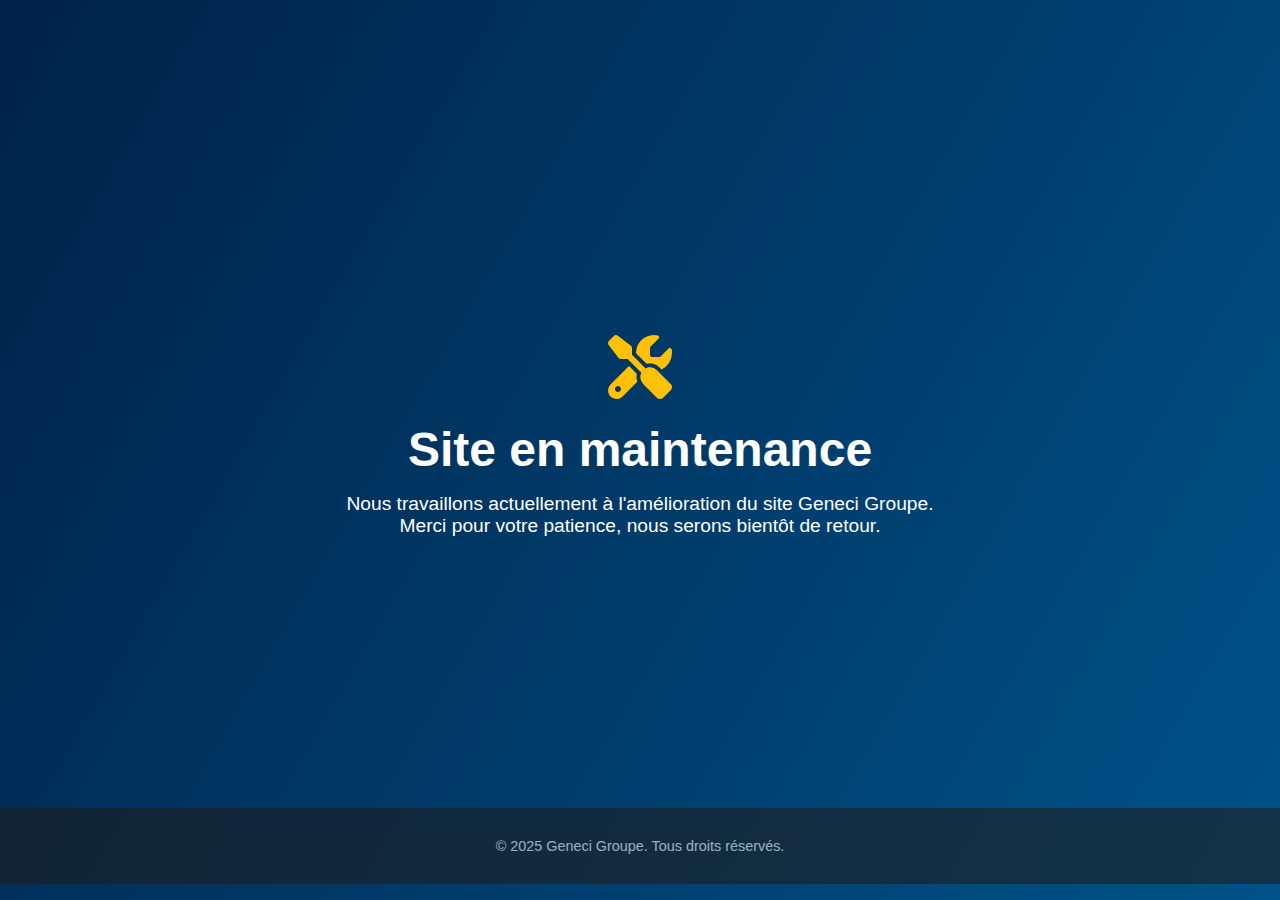
<file: maintenance.html>
<!DOCTYPE html>
<html lang="fr">
<head>
  <meta charset="UTF-8">
  <meta name="viewport" content="width=device-width, initial-scale=1">
  <title>Maintenance | Geneci Groupe</title>
  <link rel="stylesheet" href="styles.css">
  <link rel="stylesheet" href="https://cdnjs.cloudflare.com/ajax/libs/font-awesome/6.5.0/css/all.min.css">
  <style>
    body {
      margin: 0;
      font-family: 'Segoe UI', sans-serif;
      background: linear-gradient(120deg, #002147, #005288);
      color: white;
      display: flex;
      justify-content: center;
      align-items: center;
      height: 100vh;
      text-align: center;
      padding: 2rem;
    }

    .maintenance-container {
      max-width: 600px;
    }

    .maintenance-container h1 {
      font-size: 3rem;
      margin-bottom: 1rem;
    }

    .maintenance-container p {
      font-size: 1.2rem;
      margin-bottom: 2rem;
    }

    .maintenance-icon {
      font-size: 4rem;
      margin-bottom: 1rem;
      color: #FFC107;
    }

    footer {
      position: absolute;
      bottom: 1rem;
      width: 100%;
      text-align: center;
      font-size: 0.9rem;
      opacity: 0.6;
    }
  </style>
</head>
<body>
  <div class="maintenance-container">
    <div class="maintenance-icon">
      <i class="fas fa-tools"></i>
    </div>
    <h1>Site en maintenance</h1>
    <p>Nous travaillons actuellement à l'amélioration du site Geneci Groupe.<br>Merci pour votre patience, nous serons bientôt de retour.</p>
  </div>
  <footer>
    © 2025 Geneci Groupe. Tous droits réservés.
  </footer>
</body>
</html>
</file>
<file: styles.css>
* {
  margin: 0;
  padding: 0;
  box-sizing: border-box;
}
body {
  font-family: 'Poppins', sans-serif;
  background-color: #F9F9F9;
  color: #1E1E1E;
}
header {
  position: fixed;
  top: 20px;
  left: 50%;
  transform: translateX(-50%);
  width: 90%;
  max-width: 1200px;
  padding: 8px 20px;
  background: rgba(255, 255, 255, 0.15);
  backdrop-filter: blur(10px);
  -webkit-backdrop-filter: blur(10px);
  box-shadow: 0 8px 32px 0 rgba(31, 38, 135, 0.1);
  border-radius: 12px;
  z-index: 10000;
  transition: all 0.3s ease;
}
header.scrolled {
  padding: 4px 20px; 
  background: rgba(255, 255, 255, 0.25);
  box-shadow: 0 8px 24px rgba(31, 38, 135, 0.2);
}

nav {
  display: flex;
  justify-content: space-between;
  align-items: center;
}
.logo {
 height: 40px; 
  width: auto;
  object-fit: contain;
}
nav h1 {
  margin: 0;
}
nav ul {
  display: flex;
  list-style: none;
  gap: 20px;
}
nav ul li a {
  color: #004E7C;
  text-decoration: none;
   font-size: 15px; 
  transition: color 0.3s ease;
}
nav ul li a:hover {
  color: #FFC107;
}
nav h1, nav ul li a {
  text-shadow: 0 1px 2px rgba(0, 0, 0, 0.1);
}
nav ul li a.active {
  color: #FFC107;
  font-weight: bold;
}
nav ul li a.active::after {
  content: '';
  display: block;
  margin: auto;
  width: 40%;
  height: 2px;
  background-color: #FFC107;
  margin-top: 5px;
}
nav ul li a:focus,
.btn-primary:focus,
#contact button[type="submit"]:focus {
  outline: 2px solid #FFC107;
  outline-offset: 2px;
}

/* Hero */
.hero {
  background: linear-gradient(
      to bottom right,
      rgba(0, 0, 0, 0.6),
      rgba(0, 78, 124, 0.7)
    ),
    url('images/hero.jpeg') center/cover no-repeat;
  color: white;
  text-align: center;
  padding: 200px 20px;
}
.hero h2 {
  font-size: 40px;
  font-weight: bold;
  background: linear-gradient(90deg, #004E7C, #FFC107, #004E7C);
  background-size: 200% 200%;
  background-clip: text;
  -webkit-background-clip: text;
  -webkit-text-fill-color: transparent;
  color: transparent;
  animation: gradientAnimation 4s ease infinite;
}
@keyframes gradientAnimation {
  0% {
    background-position: 0% 50%;
  }
  50% {
    background-position: 100% 50%;
  }
  100% {
    background-position: 0% 50%;
  }
}
.hero p {
  font-size: 18px;
  max-width: 600px;
  margin: auto;
  margin-bottom: 40px;
}

/* Sections */
section {
  max-width: 1100px;
  margin: 60px auto;
  padding: 0 20px;
}
section h2 {
  font-family: 'Montserrat', sans-serif;
  font-size: 28px;
  margin-bottom: 20px;
  color: #004E7C;
}

/* Présentation */
/* Présentation */
.presentation-section {
  opacity: 0;
  transform: translateY(60px);
  transition: opacity 1s ease-out, transform 1s ease-out;
  will-change: opacity, transform;
  padding-top: 30px;
  max-width: 1100px;
  margin: 60px auto;
  padding: 0 20px;
}

.presentation-section.visible {
  opacity: 1;
  transform: translateY(0);
}

.presentation-content {
  display: flex;
  gap: 40px;
  align-items: stretch;
  flex-wrap: wrap;
  justify-content: space-between;
}

/* Bloc texte */
.presentation-text {
  flex: 1 1 400px;
  font-size: 18px;
  line-height: 1.7;
  color: #333;
  background-color: #f9f9f9;
  box-shadow: 0 4px 10px rgba(0, 0, 0, 0.06);
  padding: 25px;
  border-radius: 15px;
}

/* Titre */
.sous-titre {
  font-size: 20px;
  font-weight: 500;
  color: #555;
  margin-bottom: 25px;
  font-family: 'Montserrat', sans-serif;
}

/* Bloc image */
.presentation-image {
  flex: 1 1 400px;
  max-width: 500px;
  display: flex;
  align-items: center;
  justify-content: center;
}

/* Image avec bordures et ombre directe */
.presentation-image img {
  max-width: 100%;
  height: auto;
  border-radius: 15px;
  box-shadow: 0 4px 10px rgba(0, 0, 0, 0.06);
}

/* Responsive */
@media (max-width: 1024px) {
  .presentation-content {
    flex-direction: column;
    gap: 30px;
  }

  .presentation-text,
  .presentation-image {
    flex: 1 1 100%;
    max-width: 100%;
  }
}

.partenaires {
  background-color: #004E7C; /* bleu principal du site */
  padding: 60px 20px;
  opacity: 0;
  transform: translateY(30px);
  transition: opacity 0.8s ease, transform 0.8s ease;
  animation: fadeInUp 1s ease forwards;
  opacity: 0; /* Laisse apparaître au scroll via JS optionnel */
  border-radius: 20px; /* Bords arrondis */
}

.partenaires.visible {
  opacity: 1;
  transform: translateY(0);
}

.partenaires .titre-section {
  font-size: 32px;
  color: #FFC107; /* accent jaune */
  text-align: center;
  margin-bottom: 40px;
  position: relative;
}
.partenaires .titre-section::after {
  content: '';
  display: block;
  width: 80px;
  height: 4px;
  background: #FFC107;
  margin: 15px auto 0;
  border-radius: 2px;
}

.logos-partenaires {
  display: flex;
  justify-content: center;
  align-items: center;
  gap: 30px;
  overflow-x: auto;
  padding-bottom: 10px;
}

.logos-partenaires::-webkit-scrollbar {
  height: 6px;
}
.logos-partenaires::-webkit-scrollbar-thumb {
  background: #FFC107;
  border-radius: 3px;
}
.logos-partenaires::-webkit-scrollbar-track {
  background: rgba(255,255,255,0.1);
}

.carte-partenaire {
   flex: 0 0 auto;
  width: 100px;
  height: 80px;
  background-color: white;
  padding: 20px;
  border-radius: 16px;
  box-shadow: 0 4px 15px rgba(0, 0, 0, 0.08);
  transition: transform 0.3s ease, box-shadow 0.3s ease;
  display: flex;
  justify-content: center;
  align-items: center;
  transform: scale(1); /* état par défaut */
}

.carte-partenaire img {
  max-width: 150%;
  max-height: 120%; /* limite la hauteur */
  object-fit: contain;
  display: block;
  margin: 0 auto;
  filter: grayscale(100%);
  transition: filter 0.3s ease;
}

.carte-partenaire:hover {
  transform: scale(1.05) rotateZ(-1deg) translateY(-5px);
  box-shadow: 0 8px 20px rgba(0, 0, 0, 0.12);

}
.carte-partenaire:hover img {
  filter: none;
}

@media (max-width: 768px) {
  .logos-partenaires {
    gap: 16px;
    padding: 0 10px;
  }

  .carte-partenaire {
    width: 90px;
    height: 70px;
    padding: 8px;
  }

  .carte-partenaire img {
    max-height: 45px;
  }

  .partenaires .titre-section {
    font-size: 24px;
  }
}
/* Animation d'apparition */
@keyframes fadeInUp {
  0% {
    opacity: 0;
    transform: translateY(30px);
  }
  100% {
    opacity: 1;
    transform: translateY(0);
  }
}

    /* Section Performances */
    .performances-section {
      background: linear-gradient(135deg, #004E7C 0%, #0071B3 100%);
      color: white;
      padding: 80px 20px;
      margin: 80px auto;
      border-radius: 20px;
      position: relative;
      overflow: hidden;
      
    }
    .titre-performances{
      text-align: center;
    }

    .performances-section::before {
      content: '';
      position: absolute;
      top: 0;
      left: 0;
      right: 0;
      bottom: 0;
      background: url('data:image/svg+xml,<svg xmlns="http://www.w3.org/2000/svg" viewBox="0 0 100 100"><circle cx="20" cy="20" r="2" fill="rgba(255,193,7,0.1)"/><circle cx="80" cy="30" r="1.5" fill="rgba(255,193,7,0.08)"/><circle cx="40" cy="70" r="1" fill="rgba(255,193,7,0.06)"/><circle cx="90" cy="80" r="2.5" fill="rgba(255,193,7,0.1)"/></svg>') repeat;
      animation: float 20s ease-in-out infinite;
    }

    @keyframes float {
      0%, 100% { transform: translateY(0px) rotate(0deg); }
      50% { transform: translateY(-10px) rotate(180deg); }
    }

    .performances-section h2 {
      color: white;
      font-size: 36px;
      margin-bottom: 50px;
      position: relative;
      z-index: 2;
    }

    .performances-section h2::after {
      content: '';
      display: block;
      width: 80px;
      height: 4px;
      background: linear-gradient(90deg, #FFC107, #FFD54F);
      margin: 15px auto;
      border-radius: 2px;
    }

    .performances-grid {
      display: grid;
      grid-template-columns: repeat(auto-fit, minmax(250px, 1fr));
      gap: 30px;
      position: relative;
      z-index: 2;
    }

    .performance-card {
      background: rgba(255, 255, 255, 0.1);
      backdrop-filter: blur(10px);
      border: 1px solid rgba(255, 255, 255, 0.2);
      border-radius: 15px;
      padding: 30px 25px;
      text-align: center;
      transition: all 0.3s ease;
      position: relative;
      overflow: hidden;
    }

    .performance-card::before {
      content: '';
      position: absolute;
      top: 0;
      left: -100%;
      width: 100%;
      height: 100%;
      background: linear-gradient(90deg, transparent, rgba(255,193,7,0.1), transparent);
      transition: left 0.5s ease;
    }

    .performance-card:hover::before {
      left: 100%;
    }

    .performance-card:hover {
      transform: translateY(-10px);
      box-shadow: 0 20px 40px rgba(0, 0, 0, 0.2);
      border-color: rgba(255, 193, 7, 0.3);
    }

    .performance-icon {
      font-size: 50px;
      color: #FFC107;
      margin-bottom: 20px;
      transition: transform 0.3s ease;
    }

    .performance-card:hover .performance-icon {
      transform: scale(1.1) rotate(5deg);
    }

    .performance-number {
      font-size: 48px;
      font-weight: 700;
      color: #FFC107;
      margin-bottom: 10px;
      font-family: 'Montserrat', sans-serif;
      text-shadow: 2px 2px 4px rgba(0, 0, 0, 0.3);
    }

    .performance-label {
      font-size: 18px;
      font-weight: 500;
      margin-bottom: 15px;
      color: white;
    }

    .performance-description {
      font-size: 14px;
      color: rgba(255, 255, 255, 0.8);
      line-height: 1.5;
    }

    /* Animation des compteurs */
    .counter {
      display: inline-block;
    }

    /* Section testimonial/citation */
    .performance-quote {
      background: rgba(255, 255, 255, 0.05);
      border-left: 4px solid #FFC107;
      padding: 25px;
      margin-top: 50px;
      border-radius: 10px;
      text-align: center;
      position: relative;
      z-index: 2;
    }

    .performance-quote p {
      font-size: 18px;
      font-style: italic;
      margin-bottom: 15px;
      color: rgba(255, 255, 255, 0.9);
    }

    .performance-quote cite {
      font-size: 16px;
      color: #FFC107;
      font-weight: 600;
    }

    /* Responsive */
    @media (max-width: 768px) {
      .performances-section {
        padding: 60px 15px;
        margin: 40px 0;
      }
      
      .performances-section h2 {
        font-size: 28px;
        margin-bottom: 40px;
      }
      
      .performances-grid {
        grid-template-columns: repeat(auto-fit, minmax(200px, 1fr));
        gap: 20px;
      }
      
      .performance-card {
        padding: 25px 20px;
      }
      
      .performance-number {
        font-size: 36px;
      }
      
      .performance-label {
        font-size: 16px;
      }
    }
/* Services */
.services-container {
  display: grid;
  grid-template-columns: repeat(auto-fit, minmax(280px, 1fr));
  gap: 20px;
}
.service-box {
  background-color: white;
  border-radius: 12px;
  padding: 30px 20px;
  box-shadow: 0 8px 20px rgba(0, 0, 0, 0.05);
  text-align: center;
  transition: transform 0.3s ease, box-shadow 0.3s ease;

  display: flex;
  flex-direction: column;
  justify-content: flex-start;
  height: 100%;
}
.service-box:hover {
  transform: translateY(-8px);
  box-shadow: 0 12px 24px rgba(0, 0, 0, 0.1);
}
.service-box h3 {
  font-size: 20px;
  margin-bottom: 10px;
  color: #004E7C;
  flex-shrink: 0;
}
.service-box p {
  font-size: 15px;
  color: #444;

  flex-grow: 1;
  display: flex;
  align-items: flex-start;
  text-align: left;
}
.service-icon {
  font-size: 40px;
  color: #004E7C;
  margin-bottom: 15px;
  transition: transform 0.3s ease;
}
.service-link {
  text-decoration: none;
  color: inherit;
  display: block;
  transition: transform 0.3s ease;
}
.service-link:hover .service-box {
  transform: scale(1.02);
  box-shadow: 0 0 12px rgba(0, 0, 0, 0.1);
}


/* Footer */
footer {
  background-color: #1E1E1E;
  color: #F9F9F9;
  text-align: center;
  padding: 30px;
  font-size: 14px;
}

/* Contact */
#contact {
  max-width: 900px;
  margin: 60px auto 80px;
  padding: 0 30px;
   opacity: 0;
  filter: blur(3px);
  transform: translateY(40px);
  transition: opacity 0.7s ease-out, transform 0.7s ease-out;
  will-change: opacity, transform;
}
#contact.visible {
  filter: blur(0);
  opacity: 1;
  transform: translateY(0);
}
#contact h2 {
  color: #004E7C;
  font-family: 'Montserrat', sans-serif;
  font-size: 32px;
  margin-bottom: 30px;
  text-align: center;
}
#contact form {
  background: #fff;
  border-radius: 12px;
  box-shadow: 0 6px 15px rgba(0, 0, 0, 0.1);
  width: 100%;
  padding: 40px 35px;
  box-sizing: border-box;
}
#contact label {
  display: block;
  margin-bottom: 8px;
  font-weight: 600;
  color: #004E7C;
  font-size: 16px;
}
#contact input[type="text"],
#contact input[type="email"],
#contact textarea {
  width: 100%;
  padding: 14px 18px;
  margin-bottom: 22px;
  font-size: 16px;
  border: 1.5px solid #ccc;
  border-radius: 8px;
  transition: border-color 0.3s ease, box-shadow 0.3s ease;
}
#contact input[type="text"]:focus,
#contact input[type="email"]:focus,
#contact textarea:focus {
  border-color: #004E7C;
  box-shadow: 0 0 8px rgba(0, 78, 124, 0.3);
  outline: none;
}
#contact textarea {
  resize: vertical;
  min-height: 120px;
}
#contact button[type="submit"] {
  width: 100%;
  padding: 15px 0;
  background-color: #FFC107;
  color: #1E1E1E;
  border: none;
  border-radius: 10px;
  font-size: 18px;
  font-weight: 700;
  cursor: pointer;
  transition: background-color 0.3s ease;
}
#contact button[type="submit"]:hover {
  background-color: #e6b800;
}

/* Contact Details */
.contact-details {
  display: flex;
  justify-content: space-around;
  flex-wrap: wrap;
  gap: 30px;
  margin-top: 40px;
  padding: 25px 20px;
  background-color: #ffffff;
  border-radius: 12px;
  box-shadow: 0 4px 10px rgba(0, 0, 0, 0.08);
}
.contact-item {
  display: flex;
  align-items: flex-start;
  gap: 15px;
  min-width: 250px;
  opacity: 0;
  transform: translateY(30px);
  transition: opacity 0.5s ease-out, transform 0.5s ease-out;
  will-change: opacity, transform;
}
.contact-item.visible {
  opacity: 1;
  transform: translateY(0);
}
.contact-item i {
  font-size: 28px;
  color: #004E7C;
  margin-top: 3px;
  transition: transform 0.3s ease, color 0.3s ease;
}
.contact-item:hover i {
  transform: scale(1.2);
  color: #FFC107;
}
.contact-item a {
  color: #004E7C;
  text-decoration: none;
  font-weight: 600;
  transition: color 0.3s ease;
}
.contact-item a:hover {
  color: #FFC107;
}
.contact-item strong {
  font-family: 'Montserrat', sans-serif;
  font-size: 15px;
}

/* Scroll To Top Button */
#btn-top {
  position: fixed;
  bottom: 30px;
  right: 30px;
  display: none;
  background-color: #004E7C;
  color: white;
  border: none;
  padding: 12px 16px;
  font-size: 20px;
  border-radius: 50%;
  cursor: pointer;
  box-shadow: 0 4px 8px rgba(0,0,0,0.2);
  transition: background-color 0.3s ease;
  z-index: 1000;
}
#btn-top:hover {
  background-color: #0071B3;
}

/* Responsive */
@media (max-width: 768px) {
  nav ul {
    flex-direction: row;
    flex-wrap: wrap;
    gap: 10px;
    justify-content: center;
    padding-left: 0;
    margin-top: 10px;
  }
  nav {
    flex-wrap: wrap;
    justify-content: space-between;
  }
  .logo {
    display: block;
    margin: 0 auto 10px auto;
  }
  .presentation-content {
    flex-direction: column;
    text-align: center;
  }
  .presentation-image,
  .presentation-text {
    flex: 1 1 100%;
    width: 100%;
    height: auto;
    max-width: 100%;
  }
  .services-container {
    grid-template-columns: 1fr;
  }
  #contact form {
    padding: 25px 20px;
  }
  .contact-details {
    flex-direction: column;
    align-items: center;
  }
  .hero h2 {
    font-size: 28px;
  }
  .hero p {
    font-size: 16px;
  }
  .btn-primary {
    padding: 10px 20px;
    font-size: 16px;
  }
}
/* MENU BURGER MOBILE */
.menu-toggle {
  display: none;
  flex-direction: column;
  cursor: pointer;
  gap: 1px;
  z-index: 10001;
}

.menu-toggle span {
  width: 25px;
  height: 3px;
  background-color: #004E7C;
  border-radius: 2px;
  transition: all 0.3s ease;
  margin: 5px auto;
  display: block;
}

.menu-toggle.active span:nth-child(1) {
  transform: rotate(45deg) translate(5px, 5px);
}
.menu-toggle.active span:nth-child(2) {
  opacity: 0;
}
.menu-toggle.active span:nth-child(3) {
  transform: rotate(-45deg) translate(5px, -5px);
}

@media (max-width: 768px) {
  nav ul {
    display: none;
    flex-direction: column;
    position: absolute;
    top: 70px;
    right: 20px;
    background: white;
    padding: 20px;
    gap: 15px;
    box-shadow: 0 8px 16px rgba(0, 0, 0, 0.1);
    border-radius: 12px;
    z-index: 9999;
  }

  nav ul.show {
    display: flex;
  }

  .menu-toggle {
    display: flex;
  }

  nav ul li a {
    color: #004E7C;
    font-weight: bold;
  }
}

html {
  scroll-behavior: smooth;
  scroll-padding-top: 100px;
}
</file>
